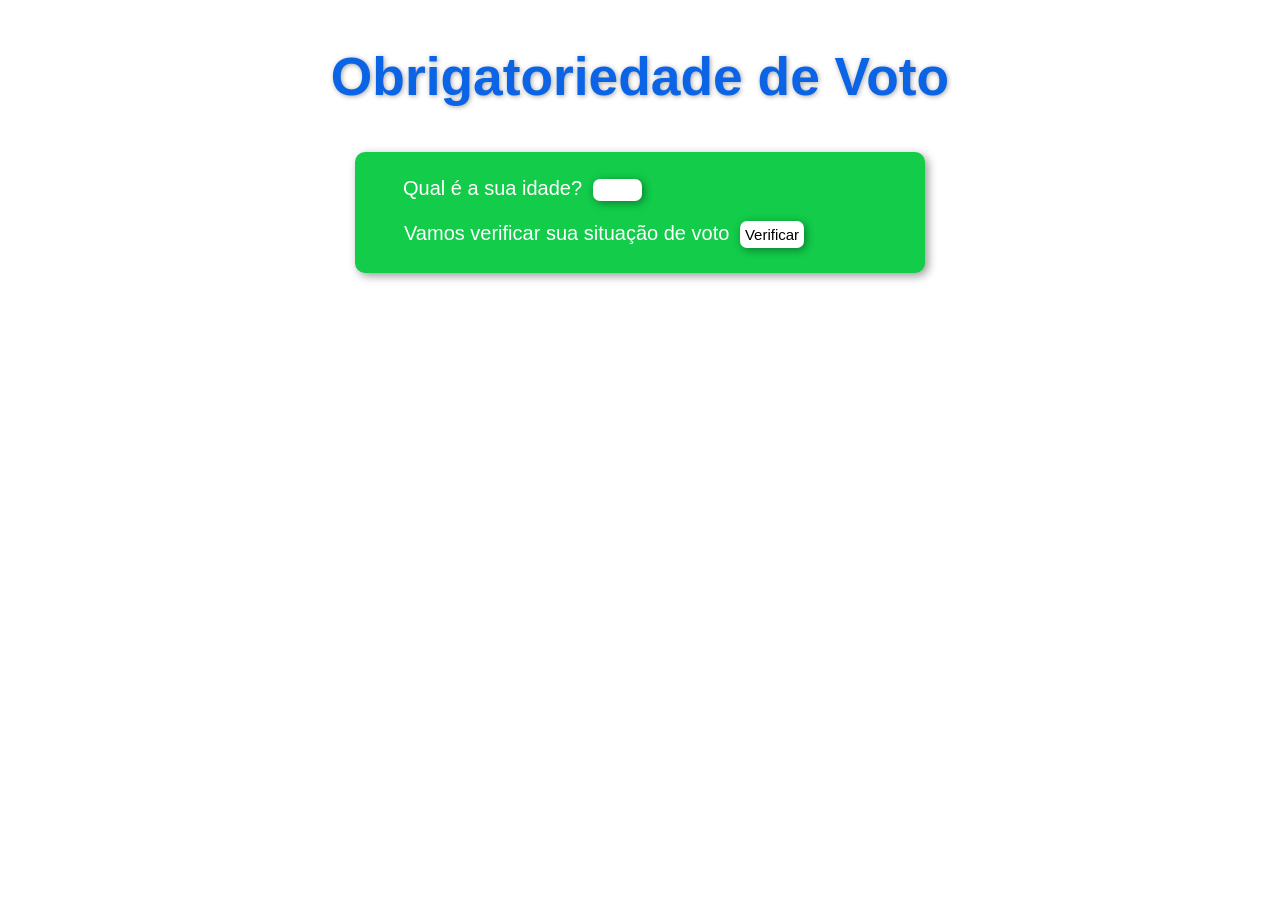
<file: index.html>
<!DOCTYPE html>
<html lang="pt-br">
<head>
    <meta charset="UTF-8">
    <meta http-equiv="X-UA-Compatible" content="IE=edge">
    <meta name="viewport" content="width=device-width, initial-scale=1.0">
    <title>Obrigatoriedade de Voto</title>
    <link rel="stylesheet" href="style.css">
</head>
<body>
    <h1>Obrigatoriedade de Voto</h1>
    <section>
        <div id="pergunta">
            Qual é a sua idade? <input type="number" name="ipti" id="ipti">
        </div>
        <div id="parágrafo">
            Vamos verificar sua situação de voto <input type="button" id="btn" value="Verificar" onclick="verificar()">    
        </div>
        <div id="res"></div>   
    </section>          
    <script src="script.js"></script>
</body>
</html>
</file>
<file: style.css>
body {
    font: normal 15pt arial;
    margin: auto;
}

h1 {
    text-align: center;
    color: rgb(11, 99, 230);
    padding: 10px;
    font-size: 40pt;
    text-shadow: 1px 1px 5px rgba(0, 0, 0, 0.356);
}

section {
    background-color: rgb(18, 204, 74);
    border-radius: 10px;
    padding: 10px;
    width: 550px;
    margin: auto;
    box-shadow: 3px 3px 10px rgba(0, 0, 0, 0.397);
}

div#pergunta {
    margin-left: 38px;
    color: white;
    margin-top: 15px;
}

div#parágrafo {
    margin-left: 39px;
    margin: 20px 0 15px 39px;
    color: white;
}

div#res {
    margin-left: 40px;
    color: white;
}

input[type=number] {
    font-size: 17px;
    width: 45px;
    text-align: center;
    border-radius: 7px;
    border-style: hidden;
    margin: 0 5px;
    box-shadow: 2px 2px 8px rgba(0, 0, 0, 0.397);
}

input[type=button] {
    font: normal 15px arial;
    background-color: white;
    border-style: hidden;
    border-radius: 7px;
    padding: 5px;
    margin: 0 5px;
    box-shadow: 2px 2px 8px rgba(0, 0, 0, 0.397);
}

input[type=button]:hover {
    cursor: pointer;
}
</file>
